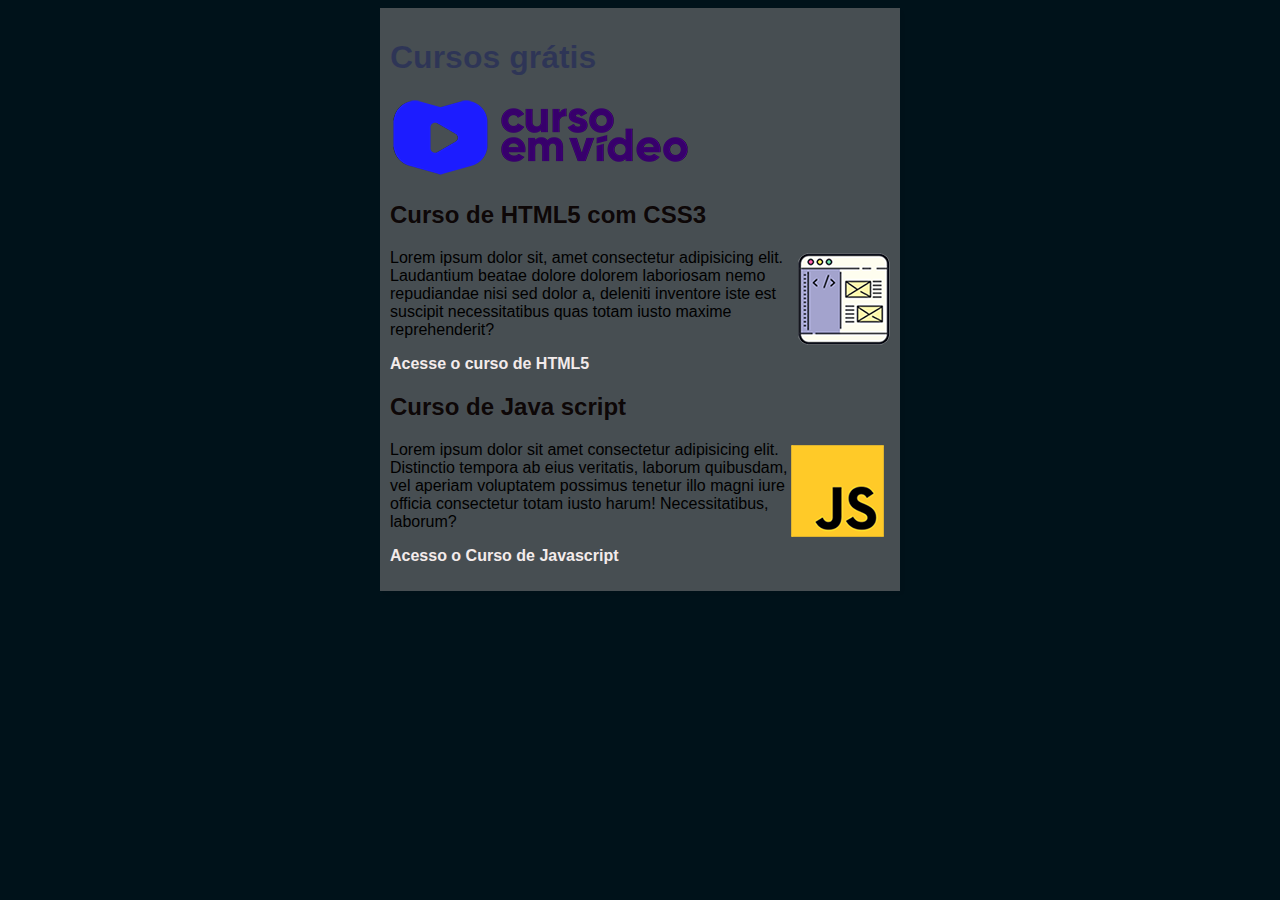
<file: index.html>
<!DOCTYPE html>
<html lang="en">
<head>
    <meta charset="UTF-8">
    <meta http-equiv="X-UA-Compatible" content="IE=edge">
    <meta name="viewport" content="width=device-width, initial-scale=1.0">
    <title>Curso em Vídeo</title>
    <link rel="stylesheet" href="estilos/style.css">
</head>
<body>
    <main>
        <header>
            <h1>Cursos grátis</h1>
            <img  src="projeto-site-master/imagens/curso-em-video-cor.png" alt="Curso em Vídeo">

        </header>
        <article>
            <h2>Curso de HTML5 com CSS3</h2>
            <img class="lado" src="projeto-site-master/imagens/curso-html-css.png" alt="Curso HTML5">
            <p>Lorem ipsum dolor sit, amet consectetur adipisicing elit. Laudantium beatae dolore dolorem laboriosam nemo repudiandae nisi sed dolor a, deleniti inventore iste est suscipit necessitatibus quas totam iusto maxime reprehenderit?</p>
            <p><a href="curso-html.html">Acesse o curso de HTML5 </a></p>
        <article>
            <h2>Curso de Java script</h2>
            <img class="lado" src="projeto-site-master/imagens/curso-javascript.png" alt="Curso curso-javascript">
            <p>Lorem ipsum dolor sit amet consectetur adipisicing elit. Distinctio tempora ab eius veritatis, laborum quibusdam, vel aperiam voluptatem possimus tenetur illo magni iure officia consectetur totam iusto harum! Necessitatibus, laborum?</p>
            <p><a href="curso-js.html">Acesso o Curso de Javascript</a></p>
        </article>
        </article>
    </main>
</body>
</html>
</file>
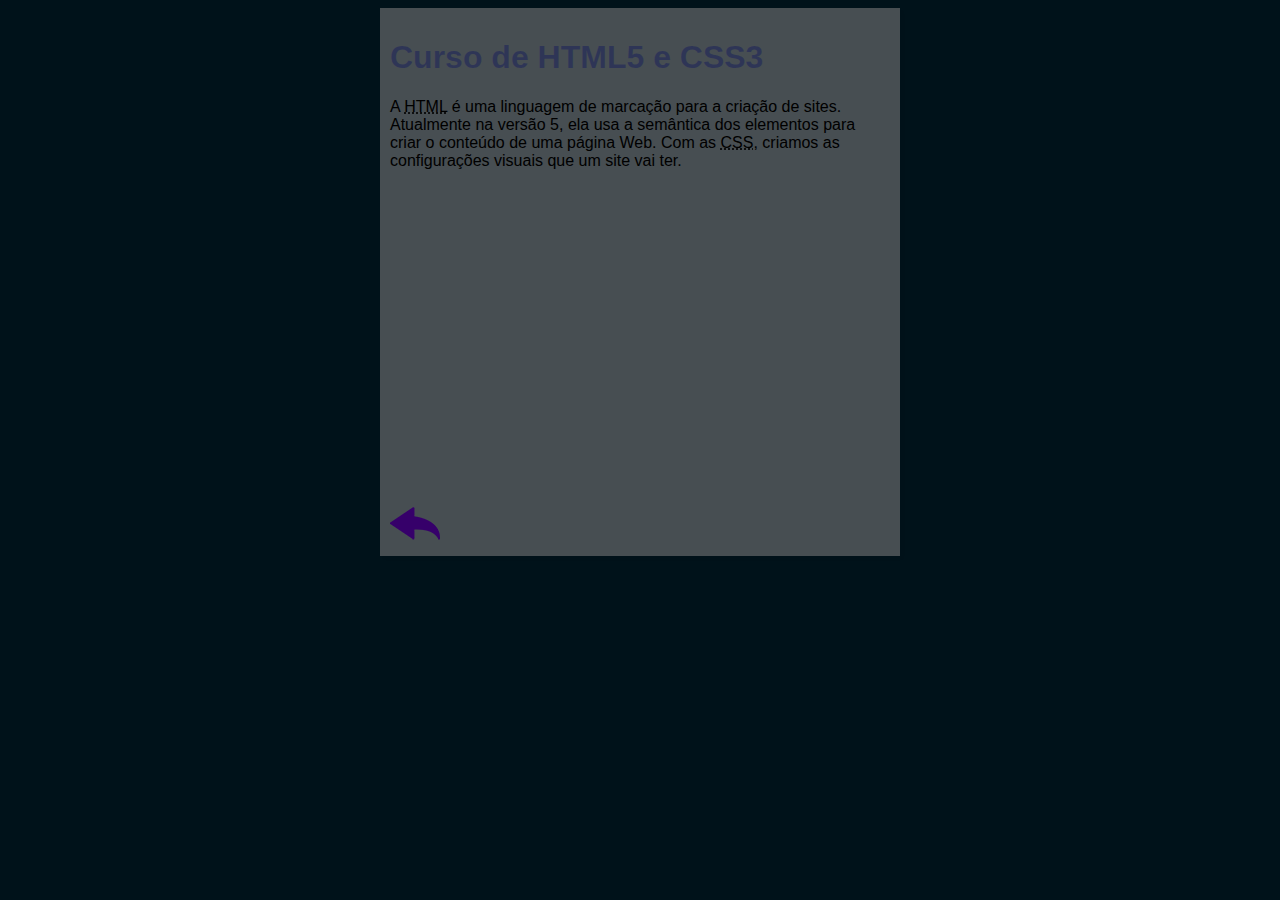
<file: curso-html.html>
<!DOCTYPE html>
<html lang="pt-br">
<head>
    <meta charset="UTF-8">
    <meta name="viewport" content="width=device-width, initial-scale=1.0">
    <title>Curso de HTML</title>
    <link rel="stylesheet" href="estilos/style.css">
</head>
<body>
    <main>
        <header>
            <h1>Curso de HTML5 e CSS3</h1>
        </header>
        <article>
            <p>A <abbr title="HyperText Markup Language">HTML</abbr> é uma linguagem de marcação para a criação de sites. Atualmente na versão 5, ela usa a semântica dos elementos para criar o conteúdo de uma página Web. Com as <abbr title="Cascading Style Sheets">CSS</abbr>, criamos as configurações visuais que um site vai ter.</p>

            <iframe width="560" height="315" src="https://www.youtube.com/embed/riSVzwlSnhw" title="YouTube video player"
                frameborder="0" allow="accelerometer; autoplay; clipboard-write; encrypted-media; gyroscope; picture-in-picture"
                allowfullscreen></iframe>

            <a href="index.html"><img src="projeto-site-master/imagens/btn-back.png" alt="Voltar"></a>

            
        </article>
    </main>
</body>
</html>
</file>
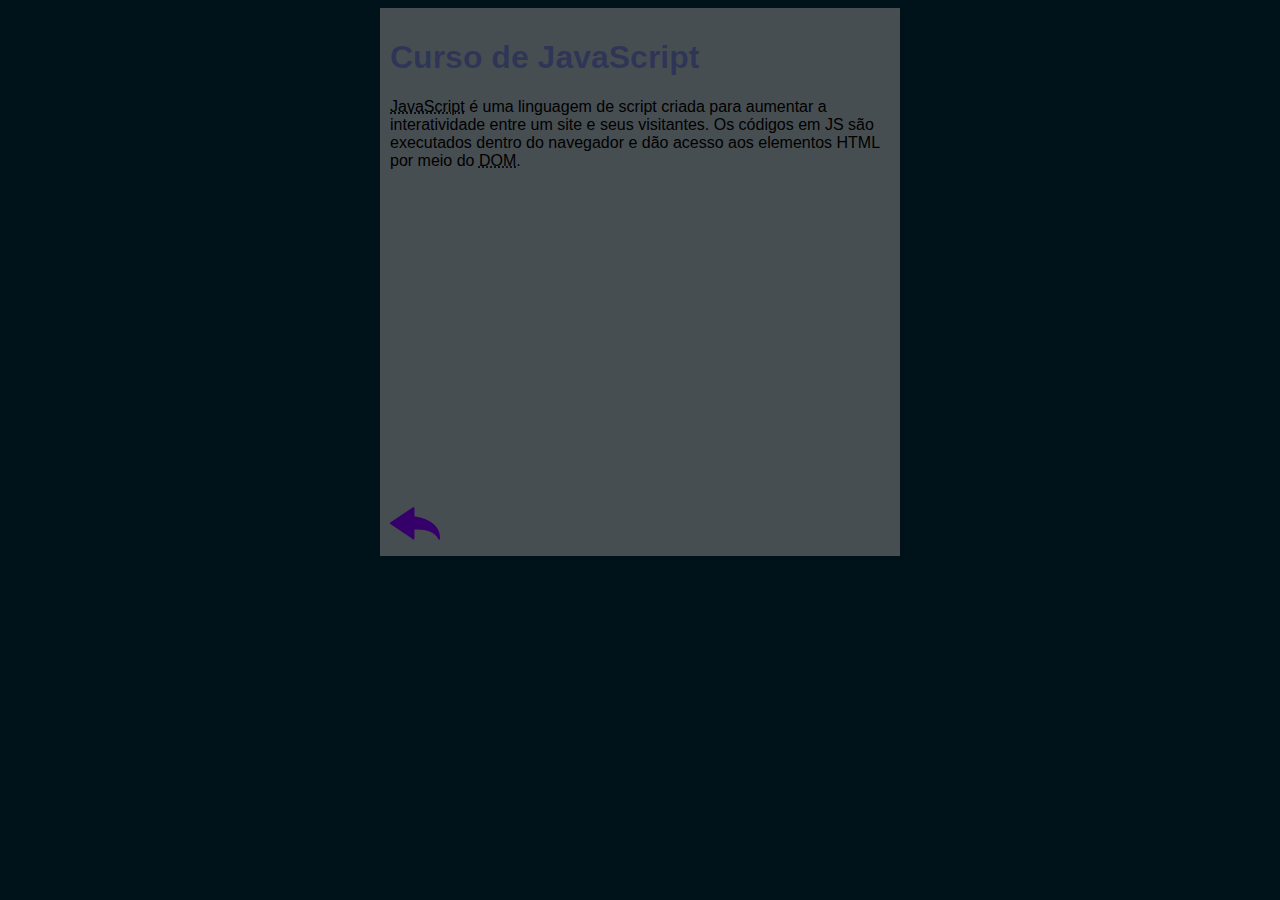
<file: curso-js.html>
<!DOCTYPE html>
<html lang="pt-br">
<head>
    <meta charset="UTF-8">
    <meta name="viewport" content="width=device-width, initial-scale=1.0">
    <title>Curso de JavaScript</title>
    <link rel="stylesheet" href="estilos/style.css">
</head>
<body>
    <main>
        <header>
            <h1>Curso de JavaScript</h1>
        </header>
        <article>
            <p><abbr title="JavaScript">JavaScript</abbr> é uma linguagem de script criada para aumentar a interatividade entre um site e seus visitantes. Os códigos em JS são executados dentro do navegador e dão acesso aos elementos HTML por meio do <abbr title="Document Object Model">DOM</abbr>.</p>

            <iframe width="560" height="315" src="https://www.youtube.com/embed/BXqUH86F-kA" frameborder="0" allow="accelerometer; autoplay; encrypted-media; gyroscope; picture-in-picture" allowfullscreen></iframe>

            <a href="index.html"><img src="projeto-site-master/imagens/btn-back.png" alt="Voltar"></a>
        </article>
    </main>
</body>
</html>
</file>
<file: estilos/style.css>
* {
    font-family:  Ariel, Helvetica, sans-serif;
    font-size: 16px;

}

body {
    background-color: rgb(0, 18, 26);
}

main {
    background-color: rgba(124, 123, 123, 0.575);
    width: 500px;
    margin:auto;
    padding: 10px;
    box-shadow: 3px 3px 5px rgba(0, 0, 0, 0.014);

}

h1 {
    font-size: 2em;
    color: rgba(0, 6, 94, 0.342);
}


h2 {
    font-size: 1.5em;
    color: rgba(8, 0, 0, 0.925);
}

img.lado {
    float :right

}
    

a {
    text-decoration: none;
    font-weight: bold;
    color: rgb(243, 235, 235);
}


a:hover {
    text-decoration: underline;
    color: blue
}
</file>
